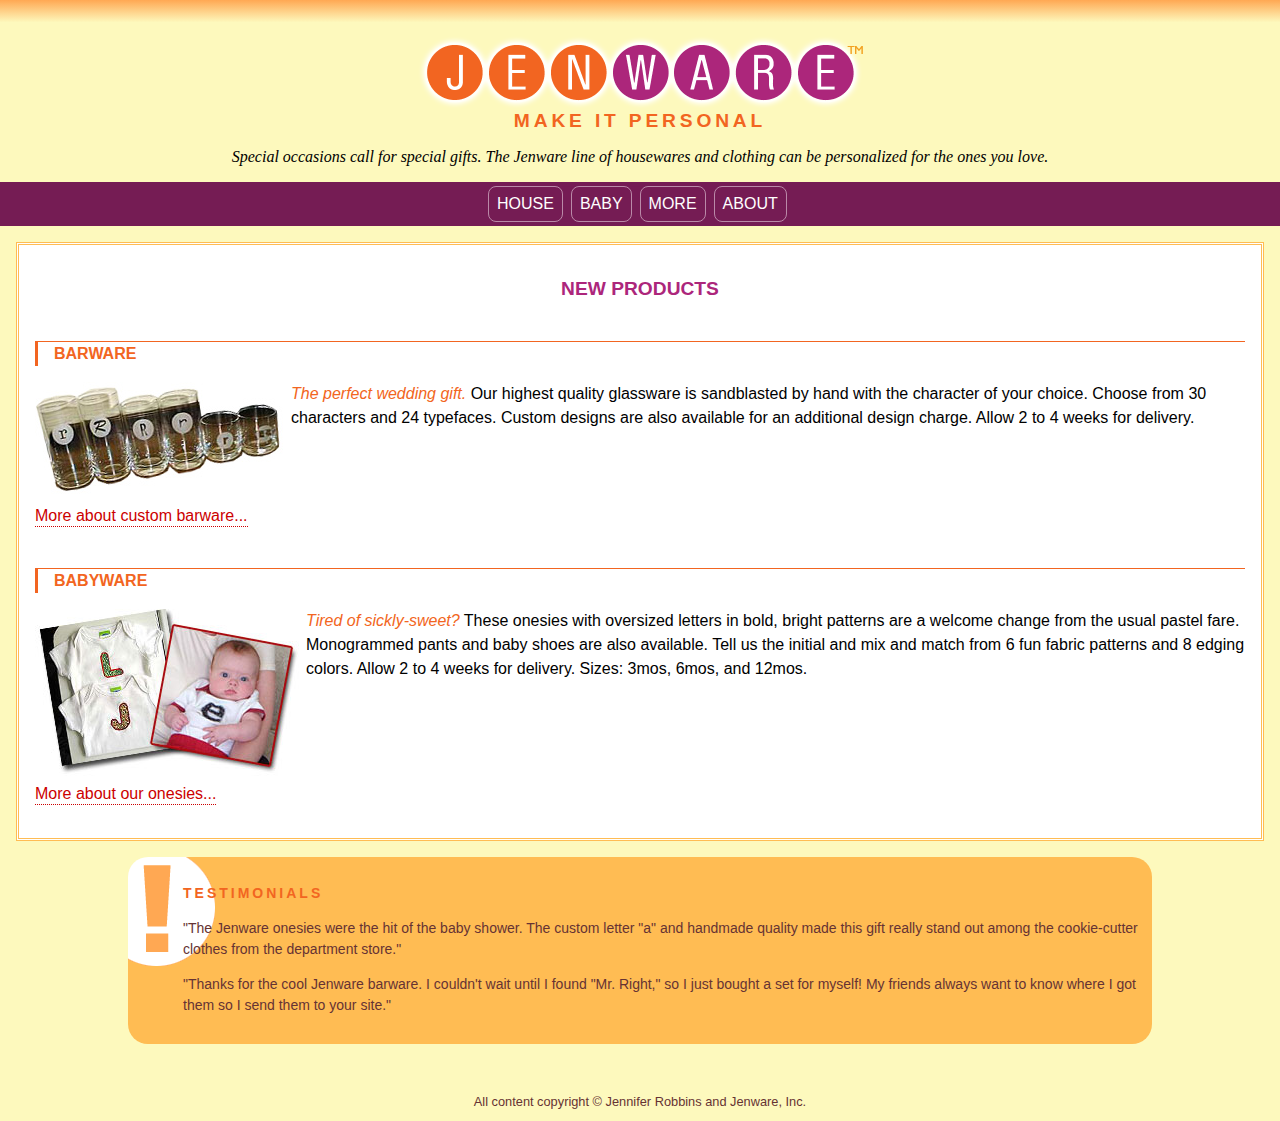
<file: Lab9/index.html>
<!DOCTYPE html>
<html>
<head>
<meta http-equiv="Content-Type" content="text/html; charset=iso-8859-1">
<title>Jenware | Personalized Gifts</title>
<link rel="stylesheet" type="text/css" href="67130500056.css" >
</head>

<body>
<div id="intro">
  <hgroup>
  <h1><img src="images/jenware_logo.png" alt="Jenware"></h1>
  <h2>Make It Personal</h2>
  </hgroup>
  
<p>Special occasions call for special gifts. The Jenware line of housewares and clothing can be personalized for the ones you love. </p>
</div>

<div id="nav">
<ul>
<li><a href="">House</a></li>
<li><a href="">Baby</a></li>
<li><a href="">More</a></li>
<li><a href="">About</a></li>
</ul>
</div>

<div id="content">

<div id="products">
  <h2>New Products</h2>
  <h3>Barware</h3>
<p><img src="images/glasses.jpg" alt="photo of glasses decorated with the letter R"></p>
<p><em>The perfect wedding gift.</em> Our highest quality glassware is sandblasted by hand with the character of your choice. Choose from 30 characters and 24 typefaces. Custom designs are also available for an additional design charge. Allow 2 to 4 weeks for delivery. </p>
<p class="more"><a href="#">More about custom barware...</a> </p>


<h3>Babyware</h3>
<p><img src="images/shirts.jpg" alt="photos of shirts personalized with initial letters"></p>
<p><em>Tired of sickly-sweet?</em> These onesies with oversized letters in bold, bright patterns are a welcome change from the usual pastel fare. Monogrammed pants and baby shoes are also available. Tell us the initial and mix and match from 6 fun fabric patterns and 8 edging colors. Allow 2 to 4 weeks for delivery. Sizes: 3mos, 6mos, and 12mos.</p>
<p class="more"><a href="#">More about our onesies...</a> </p>
</div>


<div id="testimonials">
  <h2>Testimonials</h2>
  <p>&quot;The Jenware onesies were the hit of the baby shower. The custom letter &quot;a&quot; and handmade quality made this gift really stand out among the cookie-cutter clothes from the department store.&quot;</p>
  <p>&quot;Thanks for the cool Jenware barware. I couldn't wait until I found &quot;Mr. Right,&quot; so I just bought a set for myself! My friends always want to know where I got them so I send them to your site.&quot; </p>
</div>
<p>&nbsp;</p>
<p id="copyright">All content copyright &copy; Jennifer Robbins and Jenware, Inc. </p>

</div><!-- end #content -->
</body>
</html>
</file>
<file: Lab9/67130500056.css>
body {
    font-family: Verdana, Geneva, sans-serif;
    font-size: 100%;
  
  /* background gradient at top of page, from http://www.colorzilla.com/gradient-editor/ */
    background: -moz-linear-gradient(top,  #ffa853 0%, #fdf9bd 2%);
    background: -webkit-gradient(linear, left top, left bottom, color-stop(0%,#ffa853),color-stop(2%,#fdf9bd));
    background: -webkit-linear-gradient(top,  #ffa853 0%,#fdf9bd 2%);
    background: -o-linear-gradient(top,  #ffa853 0%,#fdf9bd 2%);
    background: -ms-linear-gradient(top,  #ffa853 0%,#fdf9bd 2%);
    background: linear-gradient(top,  #ffa853 0%,#fdf9bd 2%);
    filter: progid:DXImageTransform.Microsoft.gradient( startColorstr='#ffa853', endColorstr='#fdf9bd',GradientType=0 );
    background-repeat: repeat-x;
    background-color: #fdf9bd; /* Old browsers */
    margin: 0;
  }
  
  
  /* link styles */
  a:link {
      color: #C00;
    }
  a:visited {
      color: #921A66;
    }
  a:focus {
      color: #921A66;
  }
  a:hover {
      color: #921A66;
    }
  a:active {
      color:#F00;
  }
  
  /* styles for the intro section */
  #intro {
      text-align: center;
    margin: 2em 0 1em;
  }
  #intro h1{
    margin-bottom: 0;
  }
  #intro h2 {
      font-size: 1.2em;
      text-transform: uppercase;
      letter-spacing: .2em;
      color: #f26521;
    text-align: center;
    margin-top: -10px;
  }
  #intro p {
      font-family: Georgia, "Times New Roman", Times, serif;
      font-style: italic;
    margin: 1em;
  }
  
  /* styles for navigation */
  #nav {
      background-color: #751c54;
    overflow: hidden;
    width: 100%;
  }
  #nav ul {
      list-style:none;
    padding: 0;
    margin: 0 auto;
    width: 19.5em;
  } 
  #nav ul li {
      font-weight: normal;
      text-transform: uppercase;
      float: left;
  }
  #nav ul li a{
    display: block;
    padding: .5em;
    border: 1px solid #ba89a8;
    border-radius: .5em;
    margin: .25em;
  }
  #nav ul a:link {
      color: #fff;
    }
  #nav ul a:visited {
      color: #fff;
    }
  #nav ul a:focus {
      color:#FC6;
    border-color: #fff;
  }
  #nav ul a:hover {
      color: #fc6;
      border-color: #fff;
    }
  #nav ul a:active {
      color:#F00;
  }
      
  /* styles for the products section */
  
  #products {
    background-color: #FFF;
    line-height: 1.5em;
    padding: 1em;
    border: double #FFBC53;
    margin: 1em;
    clear: both;
    overflow: hidden;
    }
  #products h2 {
    font-size: 1.2em;
    color: #ac267b;
    text-align: center;
    text-transform: uppercase;
    }
  #products h3 {
    font-size: 1em;
    text-transform: uppercase;
    color: #F26521;
    border-top: 1px solid;
    border-left: 3px solid;
    padding-left: 1em;
    margin-top: 2.5em;
  }
  #products img{
    float: left;
    margin: 0 6px 6px 0;
  }
  #products .more{
    clear: left ;
  }
  /* styles for the testimonials box */
  
  #testimonials {
    background: #FFBC53 url(images/ex-circle-corner.gif) no-repeat left top;
    font-size: .875em;
    line-height: 1.5;
    padding: 1em;
    padding-left: 55px;
    color: #633;
    border-radius: 20px;
    margin: 1em 10%;
    }
    
  #testimonials h2 {
    font-size: 1em;
    text-transform: uppercase;
    color: #F26521;
    letter-spacing: 3px;
    }
  
  
  
  /* miscellaneous styles */
    
  em { 
    color: #F26521;
    }
    
  p#copyright {
    color:#663333; 
    font-size: .8em;
    text-align: center;
    }
  a{
    text-decoration: none;
    border-bottom: 1px dotted;
    padding-bottom: .1em  ;
  }
</file>
